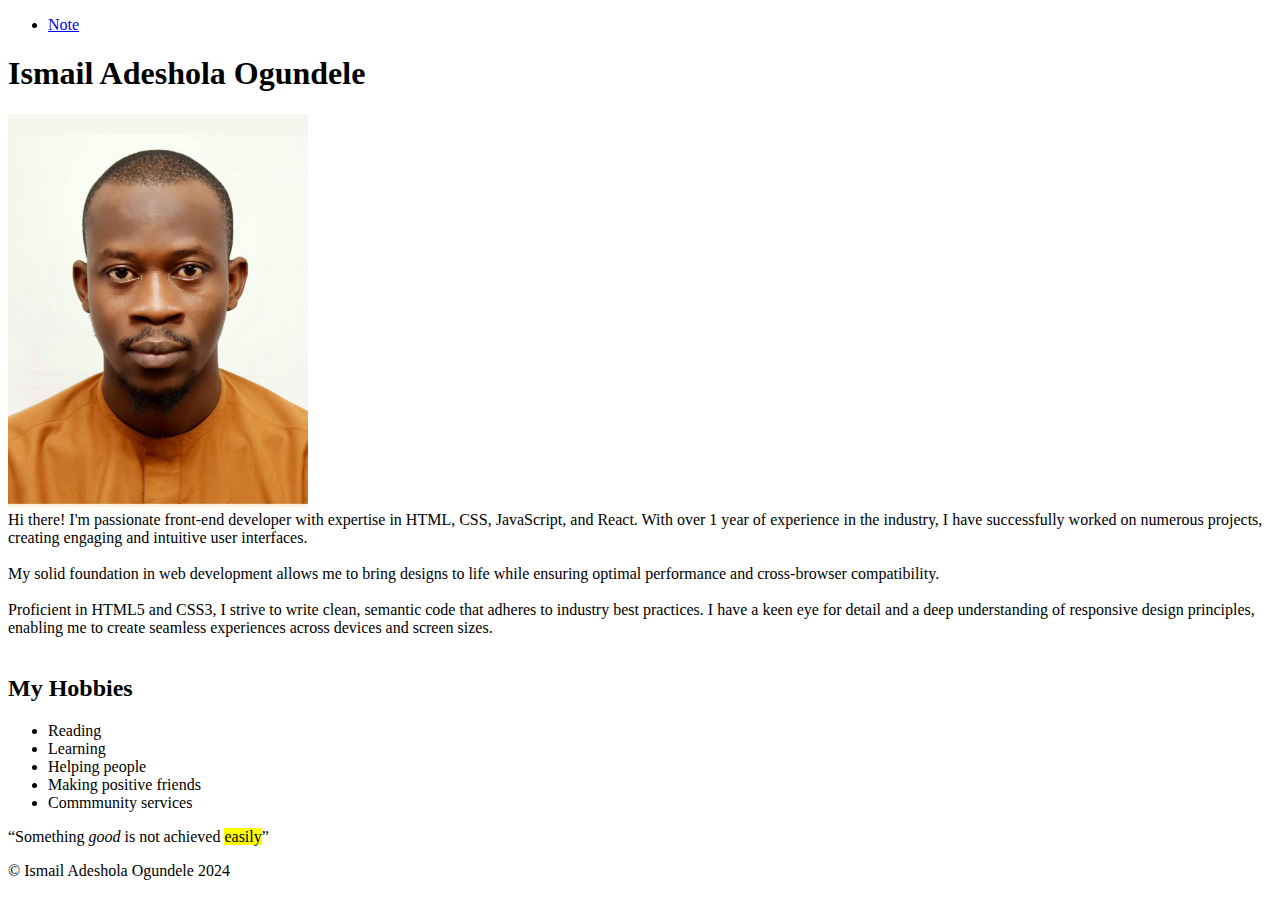
<file: html-assignment/index.html>
<!DOCTYPE html>
<html lang="en">

<head>
    <meta charset="UTF-8">
    <meta name="viewport" content="width=device-width, initial-scale=1.0">
    <title>HTML Assignment</title>
</head>

<body>
    <header>
        <nav>
            <ul>
                <li><a href="notes.html">Note</a></li>
            </ul>
        </nav>
    </header>
    <main>
        <section>

            <h1>Ismail Adeshola Ogundele</h1>
            <img src="./images/passport-photo.jpg" alt="Ismail-A.Ogundele-passport-photo" width="300"> <br>
            <article>
                
                Hi there! I'm passionate front-end developer with expertise in HTML, CSS, JavaScript, and React.
                With over 1 year of experience in the industry, I have successfully worked on numerous projects, creating
                engaging and intuitive user interfaces. <br> <br>
                
                My solid foundation in web development allows me to bring designs to
                life while ensuring optimal performance and cross-browser compatibility.<br> <br>
    
                Proficient in HTML5 and CSS3, I strive to write clean, semantic code that adheres to industry best
                practices. I
                have a keen eye for detail and a deep understanding of responsive design principles, enabling me to create
                seamless experiences across devices and screen sizes. <br> <br>
            </article>
        </section>

        <section>
            <h2>My Hobbies</h2>
            <ul>
                <li>Reading</li>
                <li>Learning</li>
                <li>Helping people</li>
                <li>Making positive friends</li>
                <li>Commmunity services</li>
            </ul>
            <q>Something <em>good</em> is not achieved <mark>easily</mark></q> <br>

        </section>
    </main>

    <footer>
        <p>&#169; Ismail Adeshola Ogundele 2024</p>
    </footer>

</body>

</html>
</file>
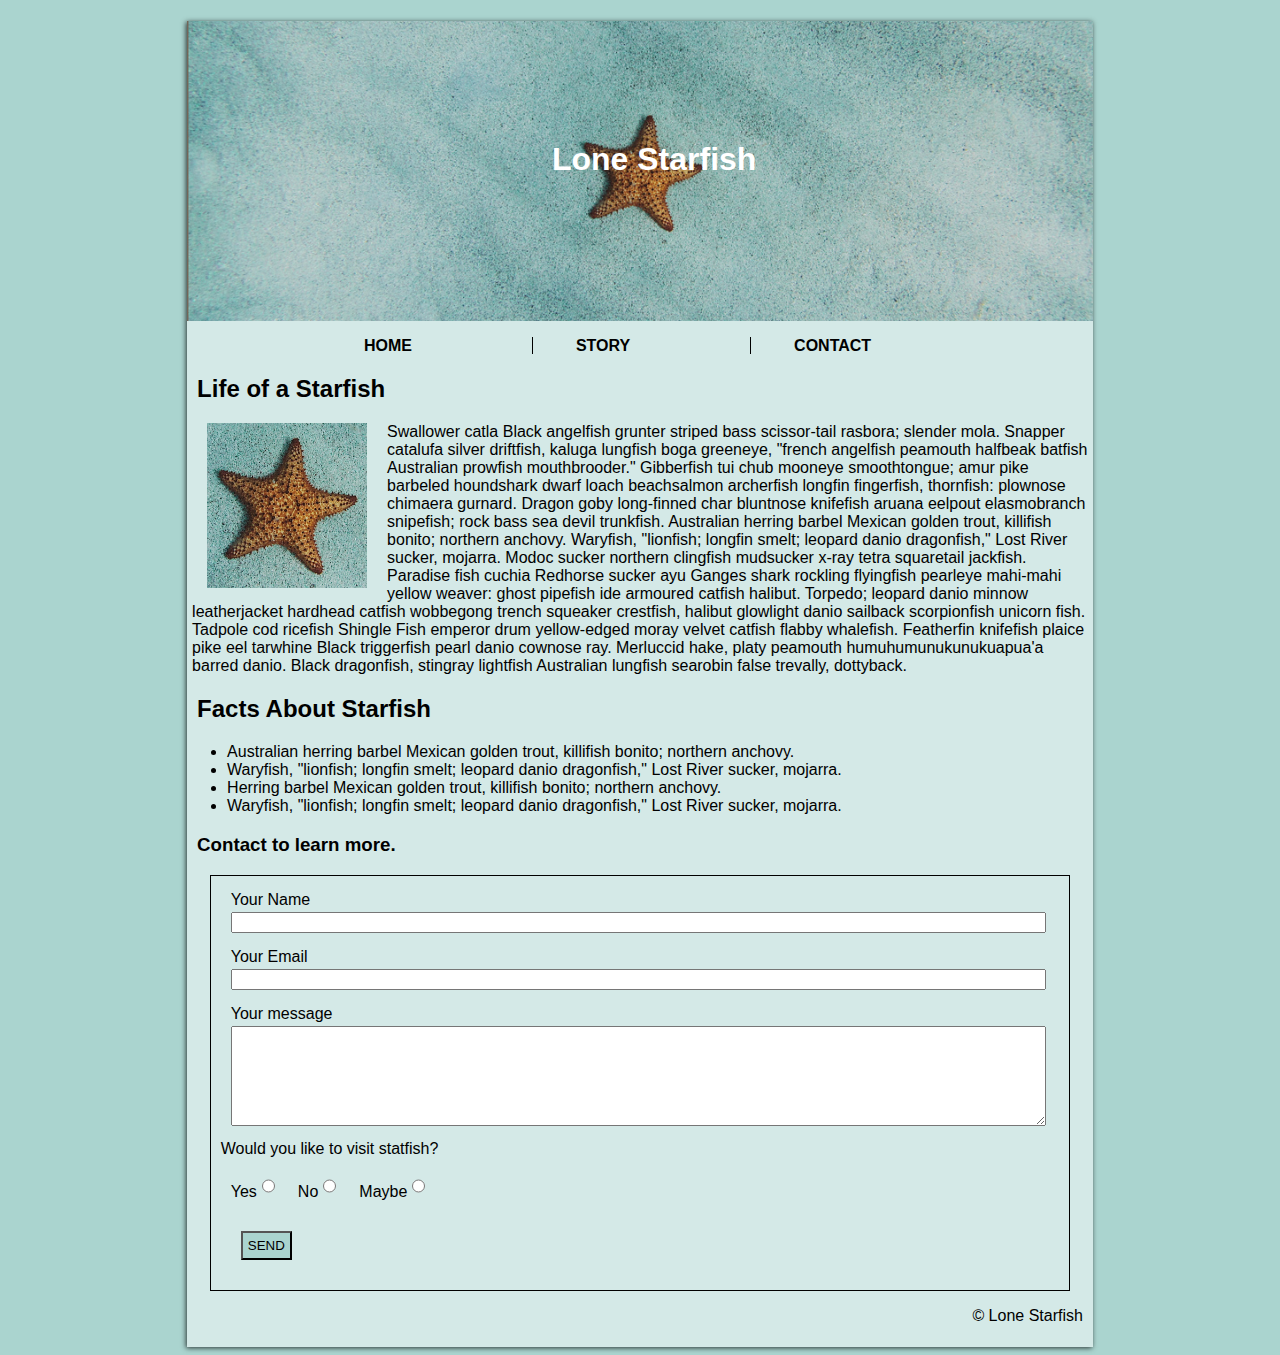
<file: midterm/index.html>
<!DOCTYPE html>
<html lang="en">
  <head>
    <meta charset="UTF-8" />
    <meta name="viewport" content="width=device-width, initial-scale=1.0" />
    <link rel="stylesheet" href="./css/index.css" />
    <title>ogun0054 midterm</title>
  </head>
  <body>
    <div class="container">
      <!-- Header Section -->

      <header>
        <!-- Required way of displaying our picture in the project -->
        <div class="hero-display">
          <div class="hero-text">
            <h1>Lone Starfish</h1>
          </div>
        </div>
      </header>
      <!-- Header section ends here -->

      <!--Navigation bar  -->
      <nav>
        <ul>
          <li class="border-left"><a href="#" class="border">HOME</a></li>
          <li class="border-left"><a href="#story" class="border">STORY</a></li>
          <li><a href="#contact">CONTACT</a></li>
        </ul>
      </nav>

      <!-- Article section starts here -->

      <div id="story">
        <article>
          <h2>Life of a Starfish</h2>
          <div>
            <img src="./images/lone-starfish.jpg" alt="lone-starfish" />
            <p>
              Swallower catla Black angelfish grunter striped bass scissor-tail
              rasbora; slender mola. Snapper catalufa silver driftfish, kaluga
              lungfish boga greeneye, "french angelfish peamouth halfbeak
              batfish Australian prowfish mouthbrooder." Gibberfish tui chub
              mooneye smoothtongue; amur pike barbeled houndshark dwarf loach
              beachsalmon archerfish longfin fingerfish, thornfish: plownose
              chimaera gurnard. Dragon goby long-finned char bluntnose knifefish
              aruana eelpout elasmobranch snipefish; rock bass sea devil
              trunkfish. Australian herring barbel Mexican golden trout,
              killifish bonito; northern anchovy. Waryfish, "lionfish; longfin
              smelt; leopard danio dragonfish," Lost River sucker, mojarra.
              Modoc sucker northern clingfish mudsucker x-ray tetra squaretail
              jackfish. Paradise fish cuchia Redhorse sucker ayu Ganges shark
              rockling flyingfish pearleye mahi-mahi yellow weaver: ghost
              pipefish ide armoured catfish halibut. Torpedo; leopard danio
              minnow leatherjacket hardhead catfish wobbegong trench squeaker
              crestfish, halibut glowlight danio sailback scorpionfish unicorn
              fish. Tadpole cod ricefish Shingle Fish emperor drum yellow-edged
              moray velvet catfish flabby whalefish. Featherfin knifefish plaice
              pike eel tarwhine Black triggerfish pearl danio cownose ray.
              Merluccid hake, platy peamouth humuhumunukunukuapua'a barred
              danio. Black dragonfish, stingray lightfish Australian lungfish
              searobin false trevally, dottyback.
            </p>
          </div>
        </article>
        <!-- Article section ends here -->

        <!-- Starfish starts here -->
        <section>
          <h2>Facts About Starfish</h2>
          <ul>
            <li>
              Australian herring barbel Mexican golden trout, killifish bonito;
              northern anchovy.
            </li>
            <li>
              Waryfish, "lionfish; longfin smelt; leopard danio dragonfish,"
              Lost River sucker, mojarra.
            </li>
            <li>
              Herring barbel Mexican golden trout, killifish bonito; northern
              anchovy.
            </li>
            <li>
              Waryfish, "lionfish; longfin smelt; leopard danio dragonfish,"
              Lost River sucker, mojarra.
            </li>
          </ul>
        </section>
      </div>
      <!-- Starfish ends here -->

      <!-- Form start here -->

      <div id="contact">
        <h3>Contact to learn more.</h3>
        <form action="">
          <div class="name">
            <label for="name">Your Name</label>
            <input type="text" name="name" id="name" class="input" required />
          </div>

          <div class="email">
            <label for="name">Your Email</label>
            <input
              type="email"
              name="email"
              id="email"
              class="input"
              required
            />
          </div>

          <div class="message">
            <label for="name">Your message</label>
            <textarea name="" id="" cols="30" rows="10" class="msg"></textarea>
          </div>

          <div class="radio-input-section">
            <p>Would you like to visit statfish?</p>

            <div class="options">
              <label for="positive">Yes</label>
              <input type="radio" name="option" />

              <label for="negative">No</label>
              <input type="radio" name="option" />

              <label for="maybe">Maybe</label>
              <input type="radio" name="option" />
            </div>

            <!-- <div class="options">
              <input type="radio">
              <label for="negative">No</label><br>
            </div> -->

            <!-- <div class="options">
              <input type="radio">
              <label for="maybe">Maybe</label><br>
            </div>
          --></div>

          <button>SEND</button>
        </form>
      </div>
      <!-- Form start here -->

      <!-- Footer section starts here -->
      <footer>
        <p>&#169; Lone Starfish</p>
      </footer>
      <!-- Footer section ends here -->
    </div>
  </body>
</html>
</file>
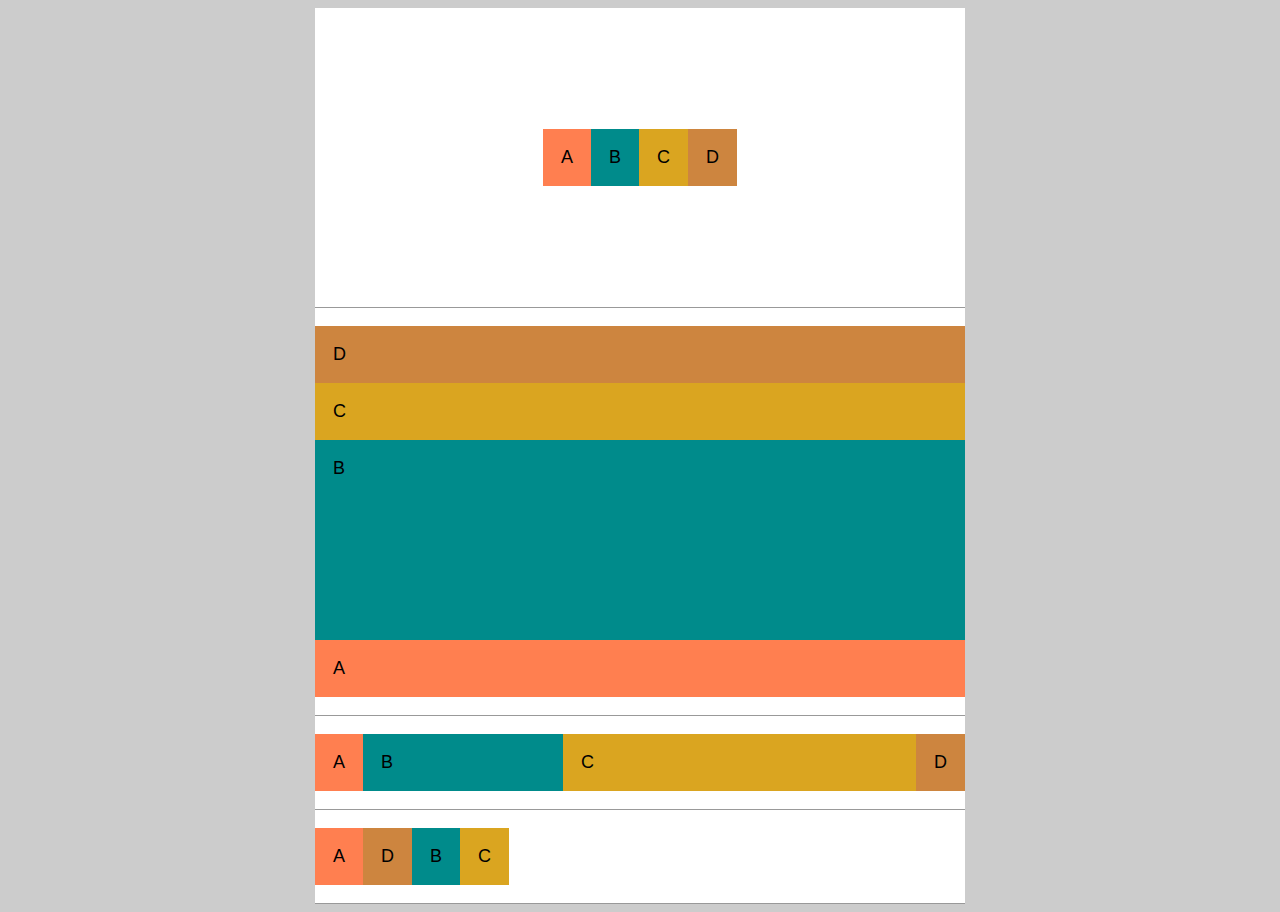
<file: class-demos/week-10/index.html>
<!DOCTYPE html>
<html lang="en">
  <head>
    <meta charset="UTF-8" />
    <meta name="viewport" content="width=device-width, initial-scale=1.0" />
    <link rel="stylesheet" href="./css/styles.css" />
    <title>Week-10 Flex</title>
  </head>
  <body>
    <div class="wrapper">
      <div class="demo1">
        <div class="box">A</div>
        <div class="box">B</div>
        <div class="box">C</div>
        <div class="box">D</div>
      </div>

      <div class="demo2">
        <div class="box">A</div>
        <div class="box">B</div>
        <div class="box">C</div>
        <div class="box">D</div>
      </div>

      <div class="demo3">
        <div class="box">A</div>
        <div class="box">B</div>
        <div class="box">C</div>
        <div class="box">D</div>
      </div>

      <div class="demo4">
        <div class="box">A</div>
        <div class="box">B</div>
        <div class="box">C</div>
        <div class="box">D</div>
      </div>
    </div>
  </body>
</html>
</file>
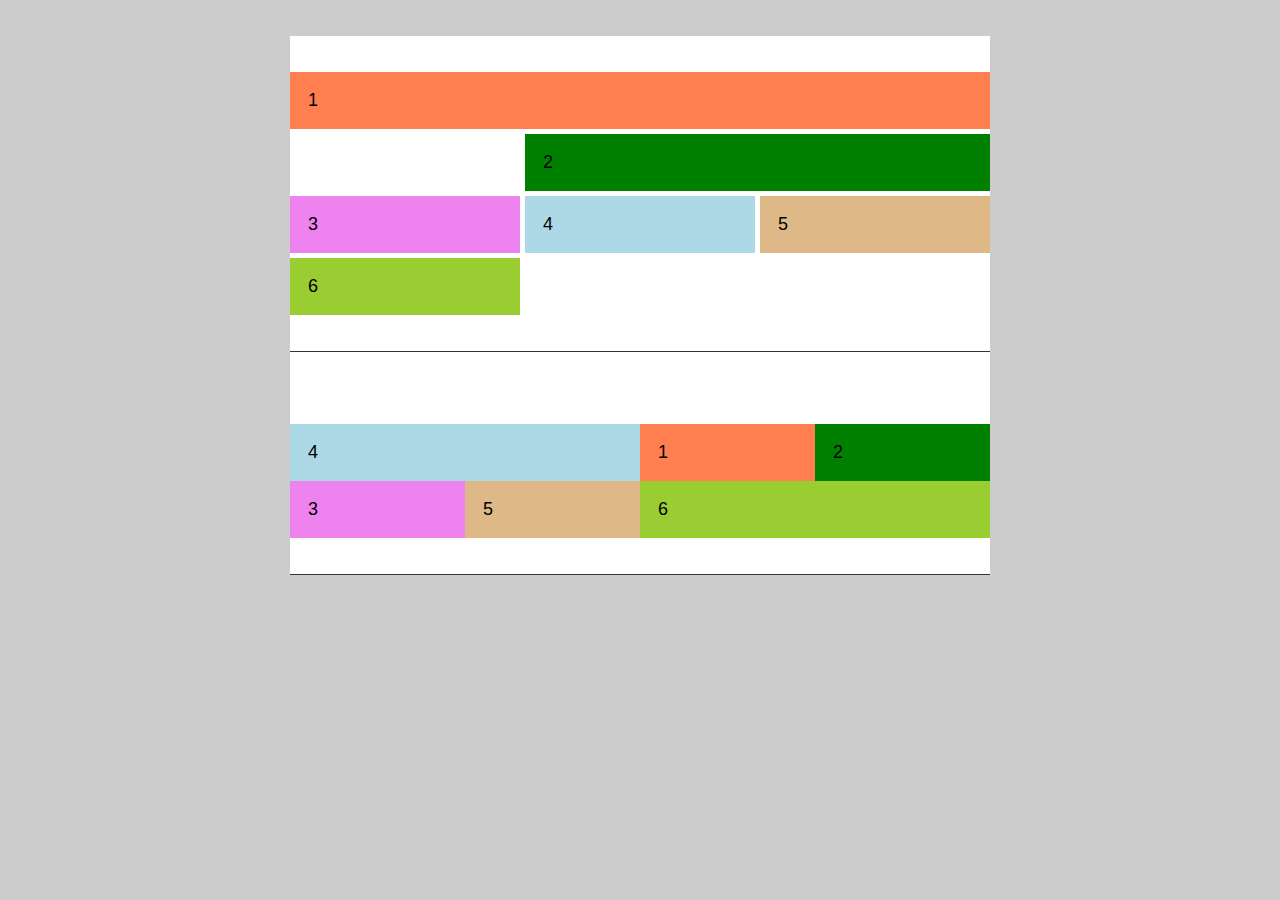
<file: class-demos/week-11/index.html>
<!DOCTYPE html>
<html lang="en">
  <head>
    <meta charset="UTF-8" />
    <meta name="viewport" content="width=device-width, initial-scale=1.0" />
    <title>Week-11 Class Demo</title>
    <link rel="stylesheet" href="./css/styles.css" />
  </head>
  <body>
    <div class="wrapper">
      <div class="demo1">
        <div class="box">1</div>
        <div class="box">2</div>
        <div class="box">3</div>
        <div class="box">4</div>
        <div class="box">5</div>
        <div class="box">6</div>
      </div>

      <div class="demo2">
        <div class="box">1</div>
        <div class="box">2</div>
        <div class="box">3</div>
        <div class="box">4</div>
        <div class="box">5</div>
        <div class="box">6</div>
      </div>
    </div>
  </body>
</html>
</file>
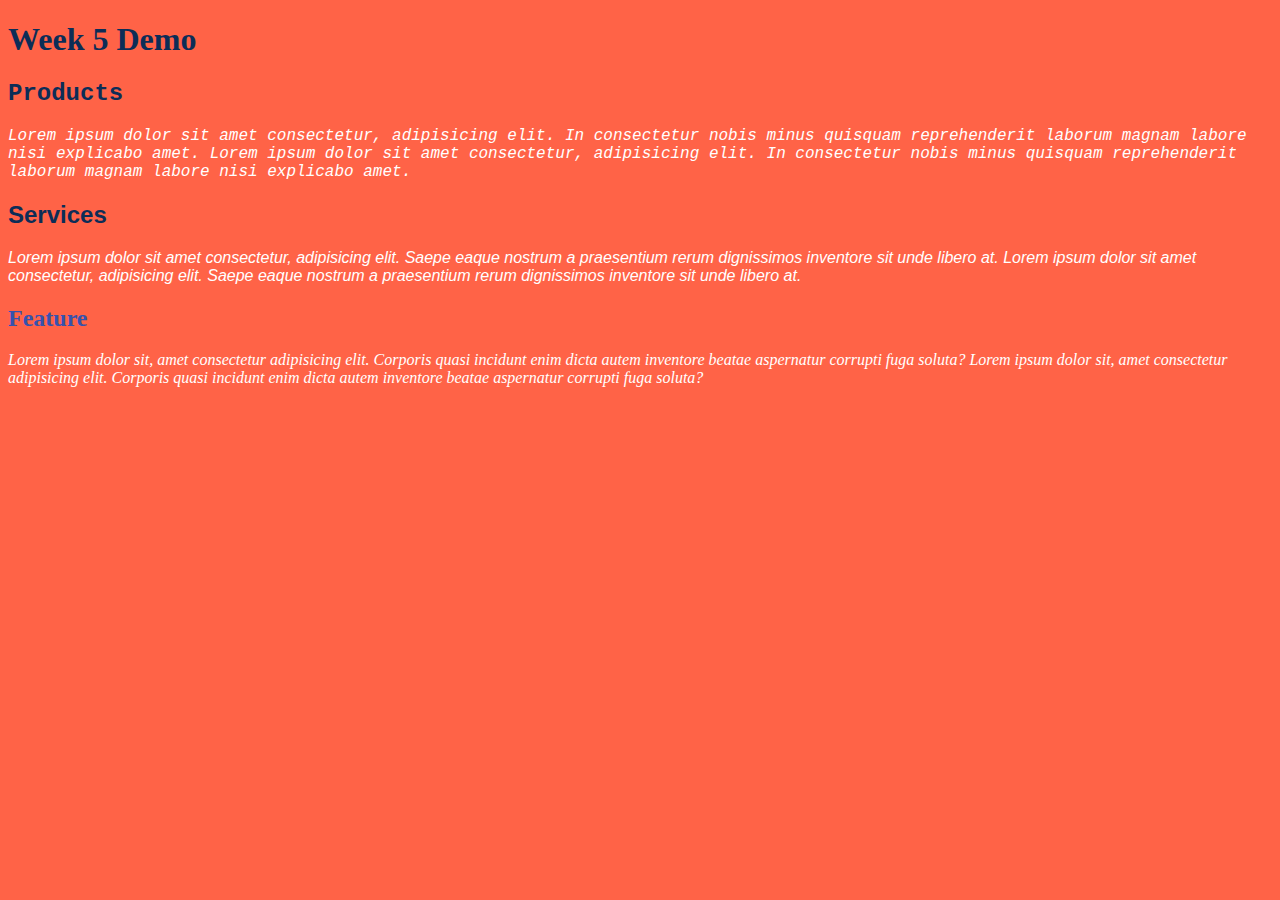
<file: class-demos/week-5/index.html>
<!DOCTYPE html>
<html lang="en">
  <head>
    <meta charset="UTF-8" />
    <meta name="viewport" content="width=device-width, initial-scale=1.0" />
    <link rel="stylesheet" href="./css/main.css" />
    <title>Week 5 Demo</title>
  </head>
  <body>
    <!-- Beginning of the mark-up -->
    <header>
      <h1>Week 5 Demo</h1>
    </header>

    <main>
      <section class="products" id="products">
        <h2>Products</h2>
        <p>
          Lorem ipsum dolor sit amet consectetur, adipisicing elit. In
          consectetur nobis minus quisquam reprehenderit laborum magnam labore
          nisi explicabo amet.
          Lorem ipsum dolor sit amet consectetur, adipisicing elit. In
          consectetur nobis minus quisquam reprehenderit laborum magnam labore
          nisi explicabo amet.
        </p>
      </section>
      <section>
        <h2>Services</h2>
        <p>
          Lorem ipsum dolor sit amet consectetur, adipisicing elit. Saepe eaque
          nostrum a praesentium rerum dignissimos inventore sit unde libero at.
          Lorem ipsum dolor sit amet consectetur, adipisicing elit. Saepe eaque
          nostrum a praesentium rerum dignissimos inventore sit unde libero at.
        </p>
      </section>
      <article>
        <h2>Feature</h2>
        <p>
          Lorem ipsum dolor sit, amet consectetur adipisicing elit. Corporis
          quasi incidunt enim dicta autem inventore beatae aspernatur corrupti
          fuga soluta?
          Lorem ipsum dolor sit, amet consectetur adipisicing elit. Corporis
          quasi incidunt enim dicta autem inventore beatae aspernatur corrupti
          fuga soluta?
        </p>
      </article>
    </main>

    <!-- <script>
        alert("Connected")
    </script> -->
  </body>
</html>
</file>
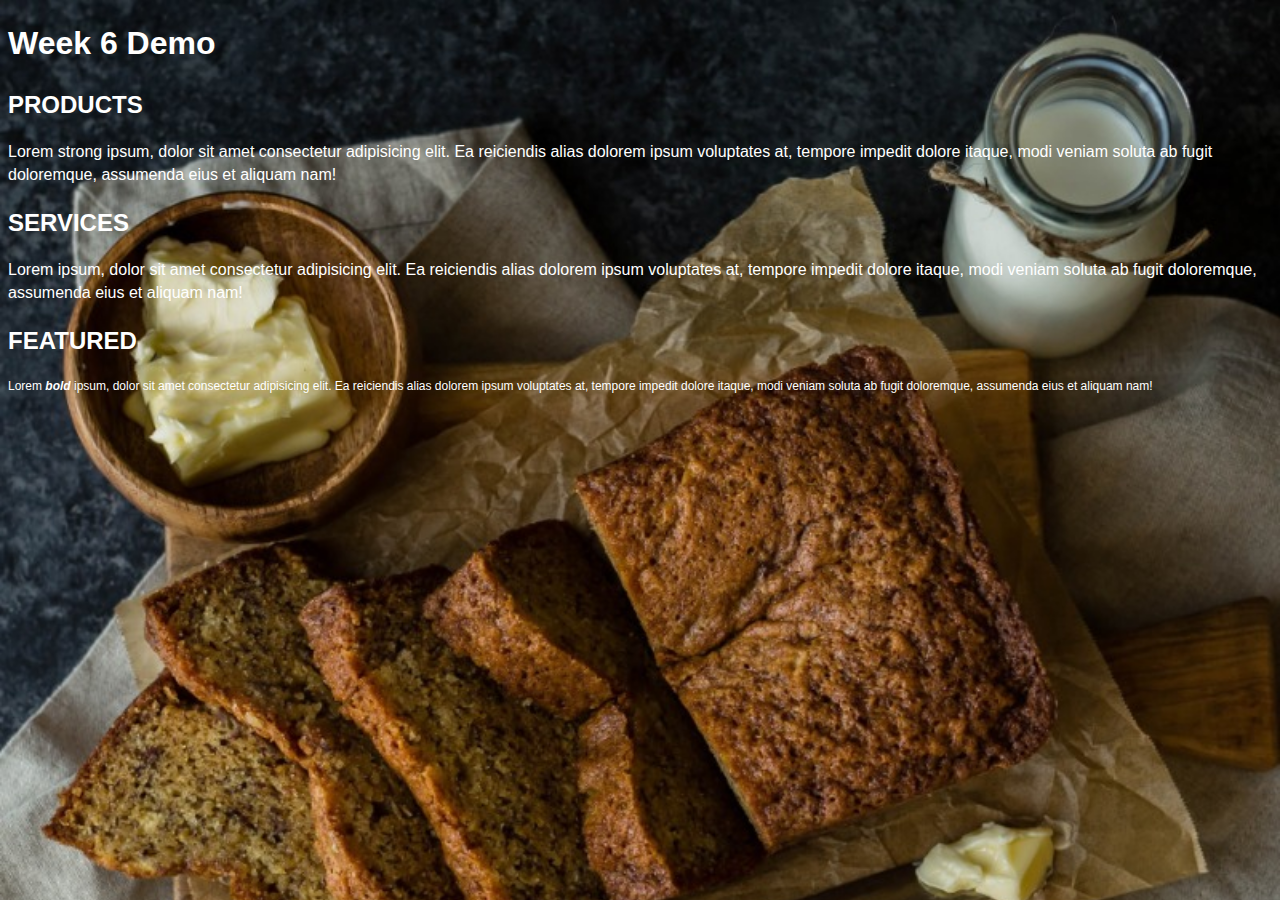
<file: class-demos/week-6/index.html>
<!DOCTYPE html>
<html lang="en">
  <head>
    <meta charset="UTF-8" />
    <meta name="viewport" content="width=device-width, initial-scale=1.0" />
    <link rel="stylesheet" href="./css/index.css" />
    <title>week-6 Demo</title>
  </head>
  <body>
    <header>
      <h1>Week 6 Demo</h1>
    </header>

    <main>
      <article>
        <h2>Products</h2>
        <p>
          Lorem <strong>strong</strong> ipsum, dolor sit amet consectetur adipisicing elit. Ea
          reiciendis alias dolorem ipsum voluptates at, tempore impedit dolore
          itaque, modi veniam soluta ab fugit doloremque, assumenda eius et
          aliquam nam!
        </p>
      </article>

      <article>
        <h2>Services</h2>
        <p>
          Lorem ipsum, dolor sit amet consectetur adipisicing elit. Ea
          reiciendis alias dolorem ipsum voluptates at, tempore impedit dolore
          itaque, modi veniam soluta ab fugit doloremque, assumenda eius et
          aliquam nam!
        </p>
      </article>
      <aside>
        <h2>Featured</h2>
        <p>
          Lorem <span>bold</span> ipsum, dolor sit amet consectetur adipisicing elit. Ea
          reiciendis alias dolorem ipsum voluptates at, tempore impedit dolore
          itaque, modi veniam soluta ab fugit doloremque, assumenda eius et
          aliquam nam!
        </p>
      </aside>

      
    </main>
  </body>
</html>
</file>
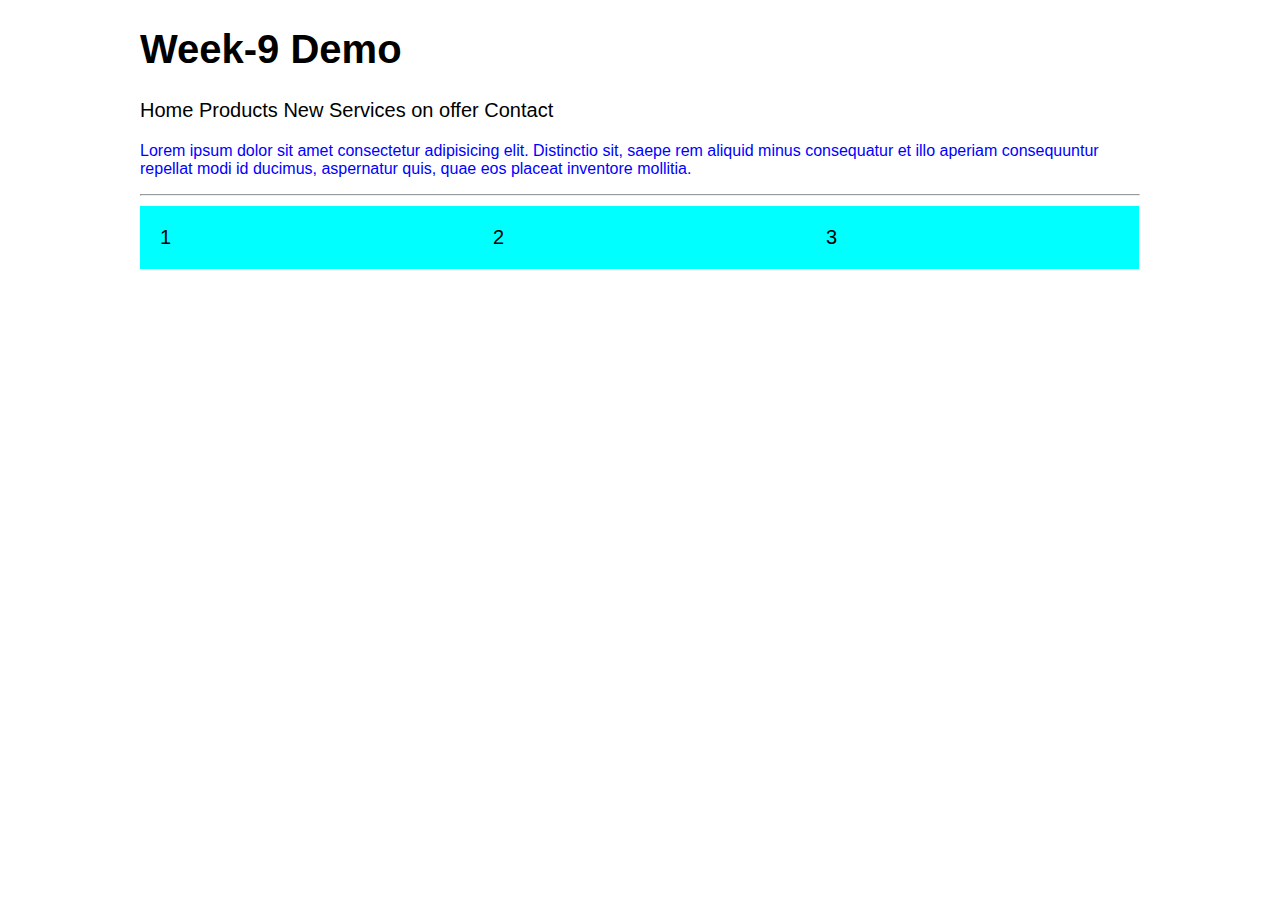
<file: class-demos/week-9/index.html>
<!DOCTYPE html>
<html lang="en">
  <head>
    <meta charset="UTF-8" />
    <meta name="viewport" content="width=device-width, initial-scale=1.0" />
    <link rel="stylesheet" href="./css/styles.css" />
    <title>Week-9_Class_Demo</title>
  </head>
  <body>
    <div class="wrapper">
      <h1>Week-9 Demo</h1>
      <nav>
        <ul>
          <li>Home</li>
          <li>Products</li>
          <li>New Services on offer</li>
          <li>Contact</li>
        </ul>
      </nav>
      <p>
        Lorem ipsum dolor sit amet consectetur adipisicing elit. Distinctio sit,
        saepe rem aliquid minus consequatur et illo aperiam consequuntur
        repellat modi id ducimus, aspernatur quis, quae eos placeat inventore
        mollitia.
      </p>
      <hr />
      <div class="box">1</div>
      <div class="box">2</div>
      <div class="box">3</div>
    </div>
  </body>
</html>
</file>
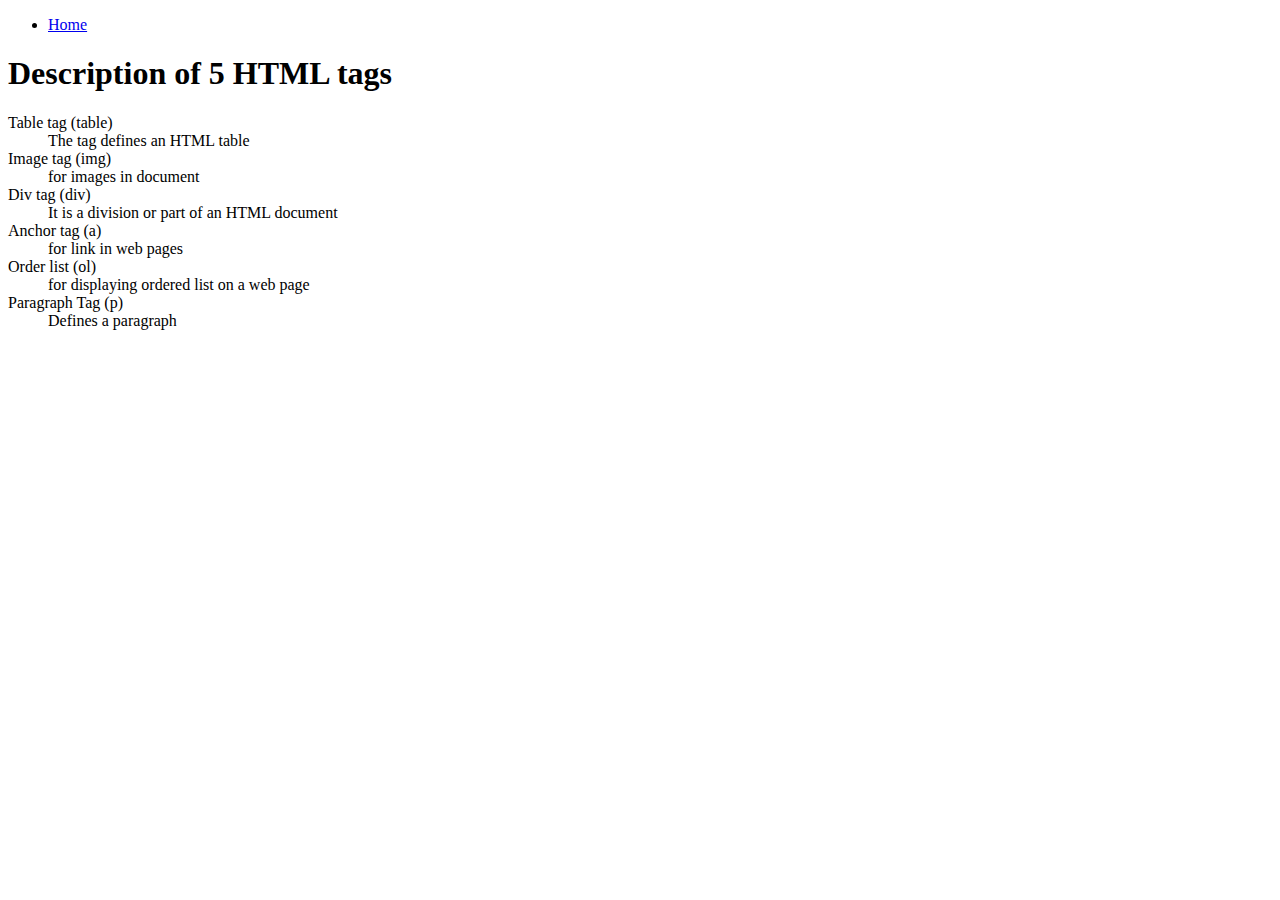
<file: html-assignment/notes.html>
<!DOCTYPE html>
<html lang="en">
<head>
    <meta charset="UTF-8">
    <meta name="viewport" content="width=device-width, initial-scale=1.0">
    <title>Notes page</title>
</head>
<body>
    <nav>
        <ul>
            <li><a href="index.html">Home</a></li>
        </ul>
    </nav>
    <header>
        <h1>Description of 5 HTML tags</h1>
        <dl>
            <dt>Table tag (table)</dt> 
            <dd>The tag defines an HTML table</dd>
            <dt>Image tag (img)</dt> 
            <dd>for images in document</dd>
            <dt>Div tag (div)</dt> 
            <dd>It is a division or part of an HTML document</dd>
            <dt>Anchor tag (a)</dt> 
            <dd>for link in web pages</dd>
            <dt>Order list (ol)</dt> 
            <dd>for displaying ordered list on a web page</dd>
            <dt>Paragraph Tag (p)</dt> 
            <dd>Defines a paragraph</dd>
        </dl>
    </header>
</body>
</html>
</file>
<file: midterm/css/index.css>
body {
  background-color: #aad4cf;
  font-family: sans-serif;
}

/* apply box sizing to ALL elements */
* {
  box-sizing: border-box;
}

.container {
  width: 71.66%;
  margin-left: auto;
  margin-right: auto;
  -webkit-box-shadow: -1px 1px 5px 0px rgba(0, 0, 0, 0.75);
  -moz-box-shadow: -1px 1px 5px 0px rgba(0, 0, 0, 0.75);
  box-shadow: -1px 1px 5px 0px rgba(0, 0, 0, 0.75);
  background-color: #d4e9e7;
}

.hero-display {
  width: 100%;
  height: 300px;
  background-color: aqua;
  background-image: url("../images/lone-starfish-wide.jpg");
  background-position: center;
  background-size: cover;
  position: relative;
}

.hero-text {
  width: 300px;
  /* background-color: #333; */
  position: relative;
  text-align: center;
  /* padding: 20%; */
  color: white;
  left: 35%;
  top: 40%;
}

/* header {
  background-color: aqua;
  background-image: url("../images/lone-starfish-wide.jpg");
  background-position: center;
  background-size: cover;
  height: 25rem;
} */

/* header h1 {
  text-align: center;
  padding: 20%;
  color: white;
} */

nav ul {
  display: flex;
  align-items: center;
  justify-content: space-between;
  width: 70%;
  /* padding-top: 2%; */
  padding-left: 14%;
  align-content: center;
  margin-left: 50px;
}

nav ul li {
  list-style-type: none;
}

nav ul li a {
  text-decoration: none;
  color: black;
  font-weight: bold;
}

.border {
  border-right: 1px solid black;
  padding-right: 120px;
}

article div > img {
  width: 10rem;
  float: left;
  margin-left: 20px;
  margin-right: 20px;
  margin-bottom: 10px;
}

article div > p {
  /* float: right;
    display: inline; */
  margin-left: 5px;
}

h2,
h3,
p {
  margin-left: 10px;
}

form {
  border: 1px solid black;
  width: 95%;
  margin-left: auto;
  margin-right: auto;
}

label {
  display: block;
  margin-left: 20px;
  margin-top: 15px;
}

.input {
  width: 95%;
  margin-left: 20px;
  margin-top: 3px;
}

.msg {
  height: 100px;
  width: 95%;
  margin-left: 20px;
  margin-top: 3px;
}

.radio-input-section > p {
  margin: 10px;
}

.radio-input-section > div {
  /* display: flex; */
  display: inline-flex;
  /* background-color: red; */
}

.options {
}

button {
  margin: 30px;
  padding: 5px;
  background-color: #aad4cf;
}

footer > p {
  text-align: right;
  margin-right: 10px;
}

footer {
  height: 40px;
}

/* stage */
</file>
<file: class-demos/week-10/css/styles.css>
*,
*::before,
*::after {
  box-sizing: border-box;
}

html {
  font-size: 18px;
}

body {
  background-color: #ccc;
  font-family: Arial, Helvetica, sans-serif;
}

.wrapper {
  background-color: white;
  width: 650px;
  margin: auto;
}

.wrapper > div {
  border-bottom: 1px solid #999;
  padding: 1rem 0;
}
.wrapper > div > div {
  padding: 1rem;
}

.wrapper > div > div:nth-child(1) {
  background-color: coral;
}
.wrapper > div > div:nth-child(2) {
  background-color: darkcyan;
}
.wrapper > div > div:nth-child(3) {
  background-color: goldenrod;
}
.wrapper > div > div:nth-child(4) {
  background-color: peru;
}

/* flex properties */

.demo1 {
  display: flex;
  flex-direction: row;
  flex-wrap: nowrap;
  /* justify on main axis */
  justify-content: center;

  /* align on the cross axis */

  height: 300px;
  align-items: center;
}

.demo1 > div {
  /* width: 50%; */
}

/* flex item property */
.demo2 {
  display: flex;
  flex-direction: column-reverse;
}
.demo2 div:nth-child(2) {
  flex-basis: 200px;
}

.demo3 {
  display: flex;
}

.demo3 div:nth-child(3) {
  flex-grow: 2;
}
.demo3 div:nth-child(2) {
  flex-grow: 1;
}

.demo4 {
  display: flex;
}

.demo4 > div:nth-child(3) {
  /* flex-grow: 2; */
  order: 1;
}
.demo4 > div:nth-child(2) {
  order: 1;
}
</file>
<file: class-demos/week-11/css/styles.css>
*,
*::before,
*::after {
  box-sizing: border-box;
}

html {
  font-size: 18px;
}

body {
  font-family: Arial, Helvetica, sans-serif;
  background-color: #ccc;
}

.wrapper {
  max-width: 700px;
  margin: auto;
  background-color: #fff;
}

.wrapper > div {
  border-bottom: 1px solid #333;
  margin: 2rem 0;
  padding: 2rem 0;
}

.wrapper > div > div {
  padding: 1rem;
}

.btn {
  border: 1px solid #333;
  padding: 1rem;
}

.box:nth-child(1) {
  background-color: coral;
}
.box:nth-child(2) {
  background-color: green;
}
.box:nth-child(3) {
  background-color: violet;
}
.box:nth-child(4) {
  background-color: lightblue;
}
.box:nth-child(5) {
  background-color: burlywood;
}
.box:nth-child(6) {
  background-color: yellowgreen;
}

/* grid properties */
.demo1 {
  display: grid;
  /* grid-template-columns: 1fr 1fr 1fr; */
  grid-template-columns: repeat(3, 1fr);
  /* grid-template-rows: repeat(3, 1fr); */
  gap: 5px;
}

.demo1 .box:nth-child(1) {
  grid-column: 1 / 4;
  /* grid-row: 1 / 3; */
}
.demo1 .box:nth-child(2) {
  grid-column: 2 / span 2;
}

/* .demo1 .box:nth-child(3) {
} */

.demo2 {
  display: grid;
  grid-template-columns: repeat(3, 1fr);
  grid-template-areas:
    "g1 g1 g1"
    "g2 g5 g5"
    "g4 g5 g5"
    "g3 g6 g6";
}

.demo2 .box:nth-child(1) {
  grid-area: g1;
}
.demo2 .box:nth-child(2) {
  grid-area: g2;
}
.demo2 .box:nth-child(3) {
  grid-area: g3;
}
.demo2 .box:nth-child(4) {
  grid-area: g4;
}
.demo2 .box:nth-child(5) {
  grid-area: g5;
}
.demo2 .box:nth-child(6) {
  grid-area: g6;
}

@media screen and (min-width: 900px) {
  .demo2 {
    grid-template-columns: repeat(4, 1fr);
    grid-template-areas:
      "g4 g4 g1 g2"
      "g3 g5 g6 g6";
  }
}

/* How to get rid of ads on website as a developer */
</file>
<file: class-demos/week-5/css/main.css>
/* this is the styling start */
body{
    background-color: tomato;
    color: white;
}

h1, h2{
    color: #0C2D57;
}

article h2{
    color: #3652AD;
}


section{
    font-family: Arial, Helvetica, sans-serif;
}


/* Dots (.) for class */
.products{
    font-family: Impact, Haettenschweiler, 'Arial Narrow Bold', sans-serif;
}


/* hastag # for id */
#products{
    font-family: 'Courier New', Courier, monospace;
}

main p{
    font-style: italic;
}

main > p{
    font-style: bold;
}
</file>
<file: class-demos/week-6/css/index.css>
body{
    /* background-color: tomato; */
    font-family: Arial, Helvetica, sans-serif;
    line-height: 1.4;
    background-color: antiquewhite;
    background-image: url(../images/bread.jpg);
    color: white;
    background-repeat: no-repeat;
    background-size: cover;
}

aside p{
    font-size: 12px;
}

strong{
    font-weight: normal;
}

aside span {
    font-weight: bold;
    font-style: italic;
}

h2{
    text-transform: uppercase;
}
</file>
<file: class-demos/week-9/css/styles.css>
*,
*::after,
*::before {
  box-sizing: border-box;
}

html {
  font-size: 20px;
}

body {
  font-family: Arial, Helvetica, sans-serif;
}

.wrapper {
  width: 90%;
  margin: 0 auto;
}

nav ul {
  list-style: none;
  padding: 0;
}

p {
  color: coral;
}

.box {
  padding: 1rem;
  background-color: aqua;
  /* margin: 5px; */
}

/* nav shim */
@media screen and (min-width: 700px) and (max-width: 750px) {
  nav ul {
    font-size: 1.5rem;
    color: red;
  }
}

/* Tablet */
@media screen and (min-width: 700px) {
  .wrapper {
    width: 700px;
  }

  nav li {
    display: inline-block;
  }
  p {
    color: blue;
    font-size: 0.8rem;
  }

  .box {
    float: left;
    width: 50%;
  }
}

@media screen and (min-width: 1000px) {
  .wrapper {
    width: 1000px;
  }

  .box {
    width: 33.3%;
  }
}
</file>
